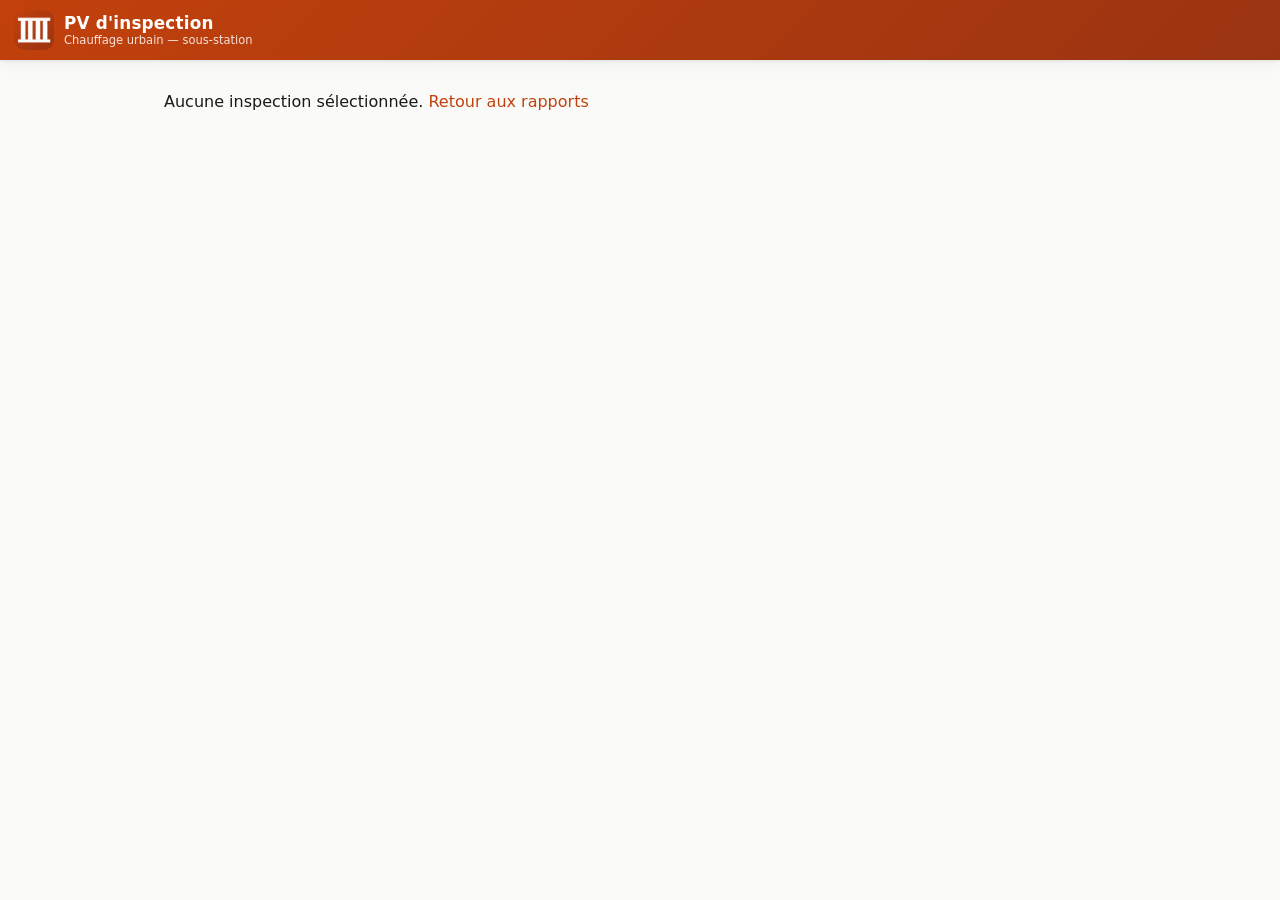
<file: rapport.html>
<!DOCTYPE html>
<html lang="fr">
<head>
<meta charset="UTF-8">
<meta name="viewport" content="width=device-width, initial-scale=1.0">
<meta name="theme-color" content="#c2410c">
<title>PV d'inspection — Chauffage Urbain</title>
<link rel="icon" type="image/png" href="icons/icon-192.png">
<link rel="stylesheet" href="styles.css">
<style>
  .pv-head { display:flex; justify-content:space-between; align-items:flex-start; gap:12px; flex-wrap:wrap; }
  .pv-head h2 { color: var(--orange-dark); }
  table.pv { border-collapse: collapse; width: 100%; font-size: .85rem; margin-top: 8px; }
  table.pv th, table.pv td { border: 1px solid var(--line); padding: 6px 8px; vertical-align: top; text-align: left; }
  table.pv th { background: var(--orange-light); }
  .sig-canvas { border: 1px solid var(--line); border-radius: 10px; background:#fff; touch-action: none; width: 100%; max-width: 420px; height: 140px; }
  .pv-photos { display:flex; gap:8px; flex-wrap:wrap; margin-top:6px; }
  .pv-photos img { width: 110px; height: 110px; object-fit: cover; border-radius: 8px; border: 1px solid var(--line); }
  @media print {
    .no-print { display: none !important; }
    #topbar, #tabbar { display: none !important; }
    body { padding-bottom: 0; }
    .card { box-shadow: none; break-inside: avoid; }
  }
</style>
</head>
<body>
<header id="topbar" class="no-print">
  <div class="brand">
    <img src="icons/icon-192.png" alt="" class="brand-icon">
    <div><h1>PV d'inspection</h1><span class="subtitle">Chauffage urbain — sous-station</span></div>
  </div>
</header>
<main id="view" style="max-width:980px;margin:0 auto;padding:16px 14px 24px"></main>
<script src="rapport.js"></script>
</body>
</html>
</file>
<file: styles.css>
:root {
  --orange: #c2410c;
  --orange-dark: #9a3412;
  --orange-light: #ffedd5;
  --ink: #1c1917;
  --muted: #78716c;
  --bg: #fafaf9;
  --card: #ffffff;
  --line: #e7e5e4;
  --ok: #15803d;
  --ko: #b91c1c;
  --na: #57534e;
  --warn: #b45309;
  --radius: 14px;
  --shadow: 0 1px 3px rgba(0,0,0,.08), 0 4px 14px rgba(0,0,0,.05);
}
* { box-sizing: border-box; }
html, body { margin: 0; padding: 0; }
body {
  font-family: "Segoe UI", system-ui, -apple-system, Roboto, Arial, sans-serif;
  background: var(--bg);
  color: var(--ink);
  padding-bottom: 76px; /* place pour la tabbar */
}
h1, h2, h3 { margin: 0; }
a { color: var(--orange); text-decoration: none; }
button { font: inherit; cursor: pointer; }

/* ---------- top bar ---------- */
#topbar {
  position: sticky; top: 0; z-index: 20;
  display: flex; align-items: center; justify-content: space-between; gap: 8px;
  padding: calc(10px + env(safe-area-inset-top, 0px)) 14px 10px;
  background: linear-gradient(135deg, var(--orange), var(--orange-dark));
  color: #fff;
  box-shadow: var(--shadow);
}
.brand { display: flex; align-items: center; gap: 10px; min-width: 0; flex: 1; }
.brand > div { min-width: 0; }
.brand-icon { width: 40px; height: 40px; border-radius: 10px; flex-shrink: 0; }
#topbar h1 { font-size: 1.05rem; font-weight: 700; letter-spacing: .2px; white-space: nowrap; }
.subtitle { font-size: .72rem; opacity: .85; white-space: nowrap; overflow: hidden; text-overflow: ellipsis; display: block; }
.net-status {
  font-size: .72rem; background: rgba(255,255,255,.18); padding: 4px 10px; border-radius: 999px;
  white-space: nowrap; overflow: hidden; text-overflow: ellipsis; max-width: 42vw;
}
.net-status.off { background: rgba(0,0,0,.35); }
button, .btn, #tabbar a { touch-action: manipulation; -webkit-tap-highlight-color: transparent; }

/* petit écran (iPhone…) : on compresse le ruban pour garder tous les boutons visibles */
@media (max-width: 640px) {
  .subtitle { display: none; }
  #topbar h1 { font-size: .95rem; }
  .brand-icon { width: 34px; height: 34px; }
  .net-status { font-size: .6rem; padding: 4px 8px; max-width: 26vw; }
}

/* ---------- layout ---------- */
#view { max-width: 980px; margin: 0 auto; padding: 16px 14px 24px; }
.page-title { font-size: 1.35rem; margin: 6px 0 2px; }
.page-sub { color: var(--muted); font-size: .85rem; margin-bottom: 16px; }

.card {
  background: var(--card);
  border: 1px solid var(--line);
  border-radius: var(--radius);
  box-shadow: var(--shadow);
  padding: 14px 16px;
  margin-bottom: 14px;
}
.card h3 { font-size: 1rem; margin-bottom: 8px; }
.muted { color: var(--muted); }
.small { font-size: .8rem; }

/* ---------- accueil ---------- */
.tiles { display: grid; grid-template-columns: repeat(auto-fit, minmax(150px, 1fr)); gap: 12px; }
.tile {
  display: flex; flex-direction: column; align-items: flex-start; gap: 6px;
  background: var(--card); border: 1px solid var(--line); border-radius: var(--radius);
  padding: 16px; box-shadow: var(--shadow); color: var(--ink); text-align: left;
}
.tile:hover { border-color: var(--orange); }
.tile .ico { font-size: 1.6rem; }
.tile .t { font-weight: 700; }
.tile .d { font-size: .78rem; color: var(--muted); }
.tile.cta { background: linear-gradient(135deg, var(--orange), var(--orange-dark)); color: #fff; border: none; }
.tile.cta .d { color: rgba(255,255,255,.85); }

/* ---------- listes ---------- */
.list { display: flex; flex-direction: column; gap: 10px; }
.list-item {
  display: flex; align-items: center; gap: 12px;
  background: var(--card); border: 1px solid var(--line); border-radius: var(--radius);
  padding: 12px 14px; box-shadow: var(--shadow);
}
.list-item .grow { flex: 1; min-width: 0; }
.list-item .title { font-weight: 600; }
.list-item .meta { font-size: .78rem; color: var(--muted); }
.doc-ico { font-size: 1.5rem; }

.badge { display: inline-block; font-size: .72rem; font-weight: 700; padding: 2px 9px; border-radius: 999px; }
.badge.ht { background: #fee2e2; color: #991b1b; }
.badge.bt { background: #dbeafe; color: #1e40af; }
.badge.ok { background: #dcfce7; color: var(--ok); }
.badge.ko { background: #fee2e2; color: var(--ko); }
.badge.na { background: #e7e5e4; color: var(--na); }
.badge.warn { background: #fef3c7; color: var(--warn); }

/* ---------- recherche ---------- */
.search {
  width: 100%; padding: 10px 14px; margin-bottom: 14px;
  border: 1px solid var(--line); border-radius: 999px; font: inherit; background: var(--card);
}
.search:focus { outline: 2px solid var(--orange); border-color: var(--orange); }

/* ---------- onglets connaissances ---------- */
.seg { display: flex; gap: 6px; margin-bottom: 14px; }
.seg button {
  border: 1px solid var(--line); background: var(--card); border-radius: 999px;
  padding: 7px 16px; font-weight: 600; color: var(--muted);
}
.seg button.active { background: var(--orange); border-color: var(--orange); color: #fff; }

/* ---------- fiches ---------- */
.fiche h3 { color: var(--orange-dark); }
.fiche section { margin: 10px 0; }
.fiche ul { margin: 6px 0 6px 18px; padding: 0; }
.fiche li { margin: 3px 0; }
.fiche table { border-collapse: collapse; width: 100%; font-size: .85rem; margin: 6px 0; }
.fiche td, .fiche th { border: 1px solid var(--line); padding: 5px 8px; text-align: left; vertical-align: top; }
.fiche th { background: var(--orange-light); }

/* ---------- formulaires ---------- */
.field { margin-bottom: 12px; }
.field label { display: block; font-size: .82rem; font-weight: 600; margin-bottom: 4px; color: var(--muted); }
/* tous les champs ont la meme taille et la meme forme (text, number, date, select, textarea…) */
.field input, .field select, .field textarea {
  width: 100%; min-height: 44px; padding: 10px 12px; border: 1px solid var(--line); border-radius: 10px;
  font: inherit; background: #fff; color: var(--ink);
}
.field input[type="hidden"] { display: none; min-height: 0; padding: 0; border: none; }
.field input:focus, .field select:focus, .field textarea:focus { outline: 2px solid var(--orange); border-color: var(--orange); }
.field textarea { min-height: 70px; resize: vertical; }
/* champs number : meme apparence que les autres (sans les fleches) */
.field input[type="number"] { -moz-appearance: textfield; appearance: textfield; }
.field input[type="number"]::-webkit-outer-spin-button,
.field input[type="number"]::-webkit-inner-spin-button { -webkit-appearance: none; margin: 0; }
.grid2 { display: grid; grid-template-columns: 1fr 1fr; gap: 10px; }
@media (max-width: 560px) { .grid2 { grid-template-columns: 1fr; } }

.btn {
  display: inline-block; border: none; border-radius: 10px; padding: 11px 18px;
  background: var(--orange); color: #fff; font-weight: 700;
}
.btn.secondary { background: #fff; color: var(--orange); border: 1px solid var(--orange); }
.btn.ghost { background: transparent; color: var(--muted); border: 1px solid var(--line); }
.btn.danger { background: var(--ko); }
.btn:disabled { opacity: .5; cursor: not-allowed; }
.btn.big { width: 100%; padding: 14px; font-size: 1.05rem; }
.btn-row { display: flex; gap: 10px; flex-wrap: wrap; margin-top: 8px; }

/* ---------- inspection ---------- */
.cat-header {
  background: var(--orange-light); color: var(--orange-dark);
  border-radius: 10px; padding: 9px 12px; font-weight: 700; margin: 16px 0 8px;
  display: flex; justify-content: space-between; align-items: center;
}
.cat-header .count { font-size: .75rem; font-weight: 600; color: var(--muted); }
.ctrl {
  background: var(--card); border: 1px solid var(--line); border-radius: var(--radius);
  padding: 12px; margin-bottom: 10px; box-shadow: var(--shadow);
}
.ctrl .q { font-weight: 600; font-size: .95rem; margin-bottom: 8px; }
.ctrl .reg { font-size: .75rem; color: var(--muted); margin-bottom: 8px; }
.ctrl .reg a { color: var(--orange); }
.rep-row { display: flex; gap: 8px; flex-wrap: wrap; }
.rep {
  border: 2px solid var(--line); background: #fff; border-radius: 10px;
  padding: 8px 14px; font-weight: 700; color: var(--muted);
}
.rep.c { } .rep.nc { } .rep.na { }
.rep.sel-c { border-color: var(--ok); background: #dcfce7; color: var(--ok); }
.rep.sel-nc { border-color: var(--ko); background: #fee2e2; color: var(--ko); }
.rep.sel-na { border-color: var(--na); background: #e7e5e4; color: var(--na); }
.ctrl .obs { width: 100%; margin-top: 8px; padding: 8px 10px; border: 1px dashed var(--line); border-radius: 8px; font: inherit; font-size: .85rem; }
.ctrl .obs:focus { outline: 2px solid var(--orange); border-style: solid; }
.photos { display: flex; gap: 8px; flex-wrap: wrap; margin-top: 8px; }
.photo { position: relative; width: 84px; height: 84px; border-radius: 10px; overflow: hidden; border: 1px solid var(--line); }
.photo img { width: 100%; height: 100%; object-fit: cover; }
.photo .del {
  position: absolute; top: 2px; right: 2px; width: 22px; height: 22px; border-radius: 50%;
  border: none; background: rgba(0,0,0,.65); color: #fff; font-size: .75rem; line-height: 1;
}
.add-photo {
  width: 84px; height: 84px; border-radius: 10px; border: 2px dashed var(--line);
  background: #fff; color: var(--muted); font-size: 1.4rem;
}
.progress {
  position: sticky; top: calc(62px + env(safe-area-inset-top, 0px)); z-index: 15; background: var(--bg);
  padding: 8px 0; font-size: .8rem; color: var(--muted);
}
.progress .bar { height: 8px; background: var(--line); border-radius: 999px; overflow: hidden; margin-top: 4px; }
.progress .bar > div { height: 100%; background: var(--orange); width: 0%; transition: width .2s; }

/* ---------- rapports ---------- */
.empty { text-align: center; color: var(--muted); padding: 30px 10px; }
.empty .ico { font-size: 2.2rem; display: block; margin-bottom: 8px; }

/* ---------- toast ---------- */
.toast {
  position: fixed; left: 50%; bottom: 90px; transform: translateX(-50%);
  background: var(--ink); color: #fff; padding: 10px 18px; border-radius: 999px;
  font-size: .85rem; z-index: 50; box-shadow: var(--shadow); transition: opacity .25s;
}
.toast.hidden { opacity: 0; pointer-events: none; }

/* ---------- tabbar ---------- */
#tabbar {
  position: fixed; left: 0; right: 0; bottom: 0; z-index: 30;
  display: flex; background: #fff; border-top: 1px solid var(--line);
  padding-bottom: env(safe-area-inset-bottom);
}
#tabbar a {
  flex: 1; display: flex; flex-direction: column; align-items: center; gap: 2px;
  padding: 8px 4px 7px; color: var(--muted); font-size: .72rem; font-weight: 600;
}
#tabbar a.active { color: var(--orange); }
#tabbar .tab-ico { font-size: 1.25rem; }
#tabbar .tab-cta { color: var(--orange); }

/* ---------- tableaux (fiches projet / avancement) ---------- */
table.pv { border-collapse: collapse; width: 100%; font-size: .88rem; }
table.pv th, table.pv td { border: 1px solid var(--line); padding: 6px 9px; text-align: left; vertical-align: top; }
table.pv th { background: #f5f5f4; font-weight: 600; }

/* ---------- QR code ---------- */
.qr-wrap { display: flex; flex-direction: column; align-items: center; gap: 8px; padding: 10px 0; }
.qr-wrap #qr-box { border: 1px solid var(--line); border-radius: 10px; padding: 8px; background: #fff; }
.qr-url { word-break: break-all; text-align: center; max-width: 320px; }

/* ---------- modale (QR code…) ---------- */
.modal { position: fixed; inset: 0; background: rgba(0,0,0,.55); display: flex; align-items: center; justify-content: center; z-index: 100; padding: 16px; }
.modal-box { max-width: 440px; width: 100%; max-height: 90vh; overflow: auto; }

/* ---------- impression rapport ---------- */
@media print {
  #topbar, #tabbar, .no-print, #lock-screen { display: none !important; }
  body { padding-bottom: 0; background: #fff; }
  .card, .list-item, .ctrl, tr { break-inside: avoid; }
  .photos .photo { width: 90px; height: 90px; }
  a { color: #000; }
}

/* ---------- barre du haut : bloc de droite ---------- */
.topbar-right { display: flex; align-items: center; gap: 8px; flex-shrink: 0; }
.icon-btn {
  border: none; background: rgba(255,255,255,.18); color: #fff;
  min-width: 40px; min-height: 40px; width: 40px; height: 40px; border-radius: 50%;
  font-size: 1.05rem; line-height: 1; padding: 0; flex-shrink: 0;
}
.icon-btn:hover { background: rgba(255,255,255,.3); }

/* ---------- tableau de bord (accueil) ---------- */
.dash { margin-bottom: 16px; }
.dash-grid { display: grid; grid-template-columns: repeat(auto-fit, minmax(110px, 1fr)); gap: 10px; }
.dash-grid .stat {
  background: var(--bg); border: 1px solid var(--line); border-radius: 12px;
  padding: 10px; text-align: center; display: flex; flex-direction: column; gap: 2px;
}
.dash-grid .stat .n { font-size: 1.4rem; font-weight: 800; color: var(--orange-dark); }
.dash-grid .stat .l { font-size: .72rem; color: var(--muted); }

/* ---------- recherche globale ---------- */
.gs-sect { margin: 14px 0 8px; font-size: .85rem; color: var(--muted); text-transform: uppercase; letter-spacing: .4px; }

/* ---------- QR code ---------- */
.qr-wrap { display: flex; align-items: center; gap: 14px; flex-wrap: wrap; margin-top: 8px; }
.qr-wrap canvas { border: 1px solid var(--line); border-radius: 10px; background: #fff; padding: 6px; }
.qr-url { word-break: break-all; max-width: 320px; }

/* ---------- écran de verrouillage PIN ---------- */
.lock-screen {
  position: fixed; inset: 0; z-index: 100;
  background: linear-gradient(135deg, var(--orange), var(--orange-dark));
  display: flex; align-items: center; justify-content: center; padding: 20px;
}
.lock-screen.hidden { display: none; }
.lock-box {
  background: var(--card); color: var(--ink); border-radius: 18px; box-shadow: var(--shadow);
  padding: 28px 24px; width: 100%; max-width: 340px; text-align: center;
}
.lock-box h2 { margin: 10px 0 4px; font-size: 1.2rem; }
.lock-icon { width: 72px; height: 72px; border-radius: 16px; }
.lock-box input {
  width: 100%; margin: 14px 0 10px; padding: 12px; font-size: 1.3rem; text-align: center;
  letter-spacing: 6px; border: 1px solid var(--line); border-radius: 10px; background: var(--bg); color: var(--ink);
}
.lock-box input:focus { outline: 2px solid var(--orange); }
.lock-error { color: var(--ko); font-size: .8rem; margin: 8px 0 0; }
.lock-error.hidden { display: none; }

/* ============================================================
   MODE SOMBRE
   ============================================================ */
html.dark {
  --orange: #ea580c;
  --orange-dark: #c2410c;
  --orange-light: #3a2417;
  --ink: #e7e5e4;
  --muted: #a8a29e;
  --bg: #141210;
  --card: #211d1a;
  --line: #35302b;
  --ok: #4ade80;
  --ko: #f87171;
  --na: #d6d3d1;
  --warn: #fbbf24;
  --shadow: 0 1px 3px rgba(0,0,0,.4), 0 4px 14px rgba(0,0,0,.3);
}
html.dark .field input, html.dark .field select, html.dark .field textarea,
html.dark .search, html.dark .lock-box input {
  background: #2b2622; color: var(--ink);
}
html.dark .btn.secondary { background: var(--card); }
html.dark .btn.ghost { background: transparent; }
html.dark #tabbar { background: var(--card); }
html.dark .rep { background: var(--card); }
html.dark .add-photo { background: var(--card); }
html.dark .c-bloc { background: var(--card) !important; }
html.dark table.pv th { background: #2b2622; }
html.dark .fiche th { background: var(--orange-light); }
html.dark .dash-grid .stat { background: #2b2622; }
html.dark .badge.ok { background: rgba(74,222,128,.15); }
html.dark .badge.ko { background: rgba(248,113,113,.15); }
html.dark .badge.na { background: rgba(214,211,209,.15); }
html.dark .badge.warn { background: rgba(251,191,36,.15); }
html.dark .rep.sel-c { background: rgba(74,222,128,.18); }
html.dark .rep.sel-nc { background: rgba(248,113,113,.18); }
html.dark .rep.sel-na { background: rgba(214,211,209,.18); }
html.dark .toast { background: #e7e5e4; color: #1c1917; }
html.dark .qr-wrap canvas { background: #fff; }
html.dark .seg button { background: var(--card); }
</file>
